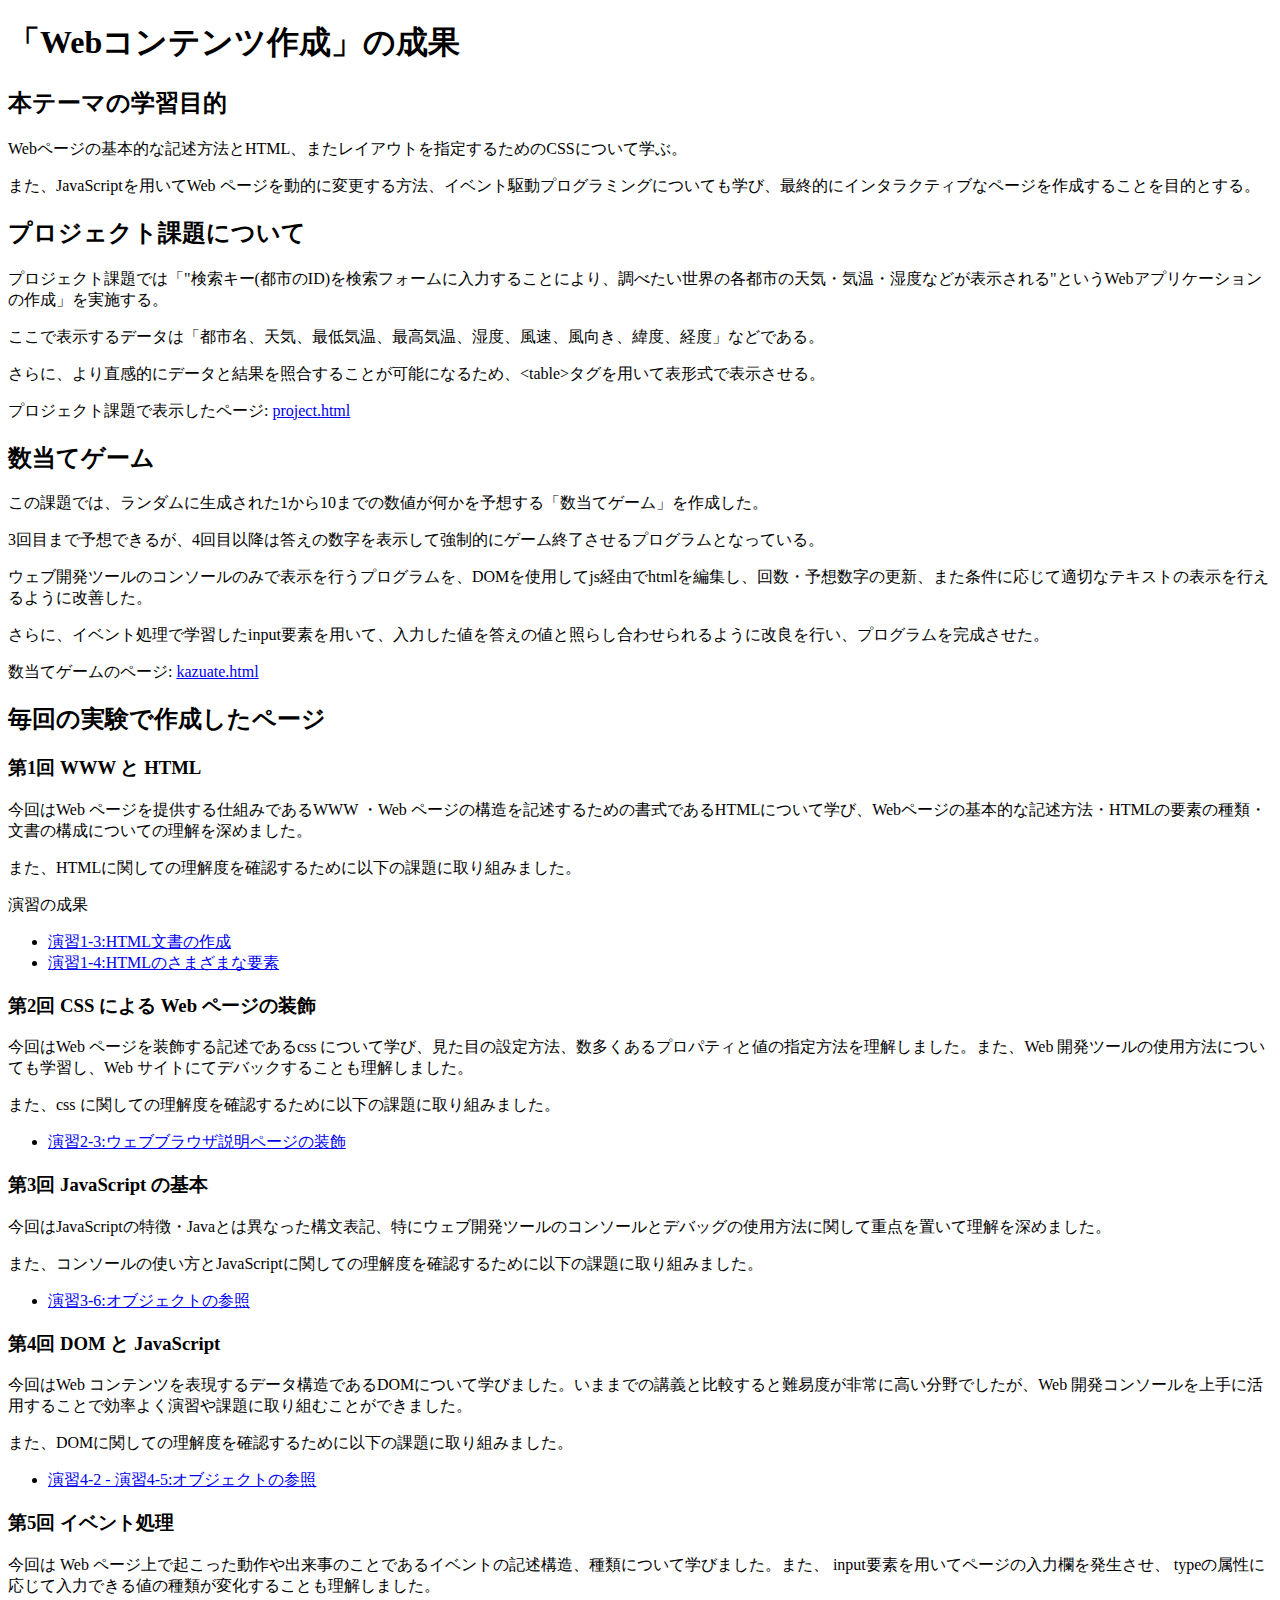
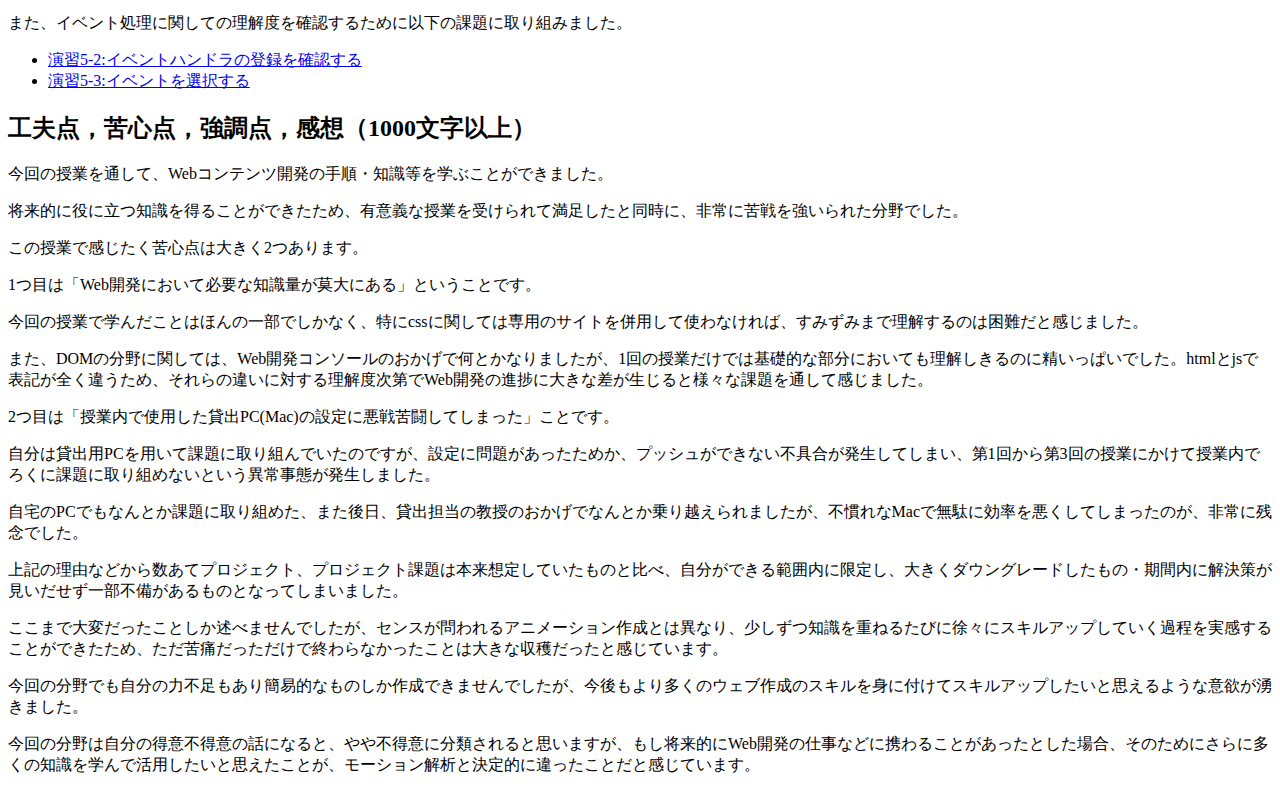
<file: index.html>
<!DOCTYPE html>
<html>
  <head>
    <meta charset="utf-8">
    <title>「Webコンテンツ作成」の成果</title>
  </head>
  <body>
    <h1>「Webコンテンツ作成」の成果</h1>
    <h2>本テーマの学習目的</h2>
      <p>Webページの基本的な記述方法とHTML、またレイアウトを指定するためのCSSについて学ぶ。</p>
      <p>また、JavaScriptを用いてWeb ページを動的に変更する方法、イベント駆動プログラミングについても学び、最終的にインタラクティブなページを作成することを目的とする。</p>
    <h2>プロジェクト課題について</h2>
    <p>プロジェクト課題では「&quot;検索キー(都市のID)を検索フォームに入力することにより、調べたい世界の各都市の天気・気温・湿度などが表示される&quot;というWebアプリケーションの作成」を実施する。</p>
    <p>ここで表示するデータは「都市名、天気、最低気温、最高気温、湿度、風速、風向き、緯度、経度」などである。</p>
    <p>さらに、より直感的にデータと結果を照合することが可能になるため、&lt;table&gt;タグを用いて表形式で表示させる。</p>
    <p>プロジェクト課題で表示したページ:
      <a href="https://g984692019.github.io/medialabo/project.html"
      title="プロジェクト"
      target="_blank">project.html</a></p>
    <h2>数当てゲーム</h2>
    <p>この課題では、ランダムに生成された1から10までの数値が何かを予想する「数当てゲーム」を作成した。</p>
    <p>3回目まで予想できるが、4回目以降は答えの数字を表示して強制的にゲーム終了させるプログラムとなっている。</p>
    <p>ウェブ開発ツールのコンソールのみで表示を行うプログラムを、DOMを使用してjs経由でhtmlを編集し、回数・予想数字の更新、また条件に応じて適切なテキストの表示を行えるように改善した。</p>
    <p>さらに、イベント処理で学習したinput要素を用いて、入力した値を答えの値と照らし合わせられるように改良を行い、プログラムを完成させた。</p>
    <p>数当てゲームのページ:
      <a href="https://g984692019.github.io/medialabo/kazuate.html"
      title="数当て"
      target="_blank">kazuate.html</a></p>
    <h2>毎回の実験で作成したページ</h2>
    <h3>第1回 WWW と HTML</h3>
    <p>今回はWeb ページを提供する仕組みであるWWW ・Web ページの構造を記述するための書式であるHTMLについて学び、Webページの基本的な記述方法・HTMLの要素の種類・文書の構成についての理解を深めました。</p>
    <p>また、HTMLに関しての理解度を確認するために以下の課題に取り組みました。</p>
    <p>演習の成果</p>
    <ul>
      <li><a href="https://g984692019.github.io/medialabo/practice-html/structure.html"
           target="_blank">演習1-3:HTML文書の作成</a>
      </li>
      <li><a href="https://g984692019.github.io/medialabo/practice-html/elements.html"
           target="_blank">演習1-4:HTMLのさまざまな要素</a>
      </li>
    </ul>
    <h3>第2回 CSS による Web ページの装飾</h3>
    <p>今回はWeb ページを装飾する記述であるcss について学び、見た目の設定方法、数多くあるプロパティと値の指定方法を理解しました。また、Web 開発ツールの使用方法についても学習し、Web サイトにてデバックすることも理解しました。</p>
    <p>また、css に関しての理解度を確認するために以下の課題に取り組みました。</p>
    <ul>
      <li><a href="https://g984692019.github.io/medialabo/practice-css/browser-intro.html"
        target="_blank">演習2-3:ウェブブラウザ説明ページの装飾</a>
      </li>
    </ul>
    <h3>第3回 JavaScript の基本</h3>
    <p>今回はJavaScriptの特徴・Javaとは異なった構文表記、特にウェブ開発ツールのコンソールとデバッグの使用方法に関して重点を置いて理解を深めました。</p>
    <p>また、コンソールの使い方とJavaScriptに関しての理解度を確認するために以下の課題に取り組みました。</p>
    <ul>
      <li><a href="https://g984692019.github.io/medialabo/practice-js/obj-practice.html"
        target="_blank">演習3-6:オブジェクトの参照</a>
      </li>
    </ul>
    <h3>第4回 DOM と JavaScript</h3>
    <p>今回はWeb コンテンツを表現するデータ構造であるDOMについて学びました。いままでの講義と比較すると難易度が非常に高い分野でしたが、Web 開発コンソールを上手に活用することで効率よく演習や課題に取り組むことができました。</p>
    <p>また、DOMに関しての理解度を確認するために以下の課題に取り組みました。</p>
    <ul>
      <li><a href="https://g984692019.github.io/medialabo/practice-dom/dom-exercise.html"
        target="_blank">演習4-2 - 演習4-5:オブジェクトの参照</a>
      </li>
    </ul>
    <h3>第5回 イベント処理</h3>
    <p>今回は Web ページ上で起こった動作や出来事のことであるイベントの記述構造、種類について学びました。また、 input要素を用いてページの入力欄を発生させ、 typeの属性に応じて入力できる値の種類が変化することも理解しました。</p>
    <p>また、イベント処理に関しての理解度を確認するために以下の課題に取り組みました。</p>
    <ul>
      <li><a href="https://g984692019.github.io/medialabo/practice-event/event-intro.html"
        target="_blank">演習5-2:イベントハンドラの登録を確認する</a>
      </li>
      <li><a href="https://g984692019.github.io/medialabo/practice-event/event-list.html"
        target="_blank">演習5-3:イベントを選択する</a>
      </li>
    </ul>
    <h2>工夫点，苦心点，強調点，感想（1000文字以上）</h2>
    <p>今回の授業を通して、Webコンテンツ開発の手順・知識等を学ぶことができました。</p>
    <p>将来的に役に立つ知識を得ることができたため、有意義な授業を受けられて満足したと同時に、非常に苦戦を強いられた分野でした。</p>
    <p>この授業で感じたく苦心点は大きく2つあります。</p>
    <p>1つ目は「Web開発において必要な知識量が莫大にある」ということです。</p>
    <p>今回の授業で学んだことはほんの一部でしかなく、特にcssに関しては専用のサイトを併用して使わなければ、すみずみまで理解するのは困難だと感じました。</p>
    <p>また、DOMの分野に関しては、Web開発コンソールのおかげで何とかなりましたが、1回の授業だけでは基礎的な部分においても理解しきるのに精いっぱいでした。htmlとjsで表記が全く違うため、それらの違いに対する理解度次第でWeb開発の進捗に大きな差が生じると様々な課題を通して感じました。</p>
    <p>2つ目は「授業内で使用した貸出PC(Mac)の設定に悪戦苦闘してしまった」ことです。</p>
    <p>自分は貸出用PCを用いて課題に取り組んでいたのですが、設定に問題があったためか、プッシュができない不具合が発生してしまい、第1回から第3回の授業にかけて授業内でろくに課題に取り組めないという異常事態が発生しました。</p>
    <p>自宅のPCでもなんとか課題に取り組めた、また後日、貸出担当の教授のおかげでなんとか乗り越えられましたが、不慣れなMacで無駄に効率を悪くしてしまったのが、非常に残念でした。</p>
    <p>上記の理由などから数あてプロジェクト、プロジェクト課題は本来想定していたものと比べ、自分ができる範囲内に限定し、大きくダウングレードしたもの・期間内に解決策が見いだせず一部不備があるものとなってしまいました。</p>
    <p>ここまで大変だったことしか述べませんでしたが、センスが問われるアニメーション作成とは異なり、少しずつ知識を重ねるたびに徐々にスキルアップしていく過程を実感することができたため、ただ苦痛だっただけで終わらなかったことは大きな収穫だったと感じています。</p>
    <p>今回の分野でも自分の力不足もあり簡易的なものしか作成できませんでしたが、今後もより多くのウェブ作成のスキルを身に付けてスキルアップしたいと思えるような意欲が湧きました。</p>
    <p>今回の分野は自分の得意不得意の話になると、やや不得意に分類されると思いますが、もし将来的にWeb開発の仕事などに携わることがあったとした場合、そのためにさらに多くの知識を学んで活用したいと思えたことが、モーション解析と決定的に違ったことだと感じています。</p>
  </body>
</html>
</file>
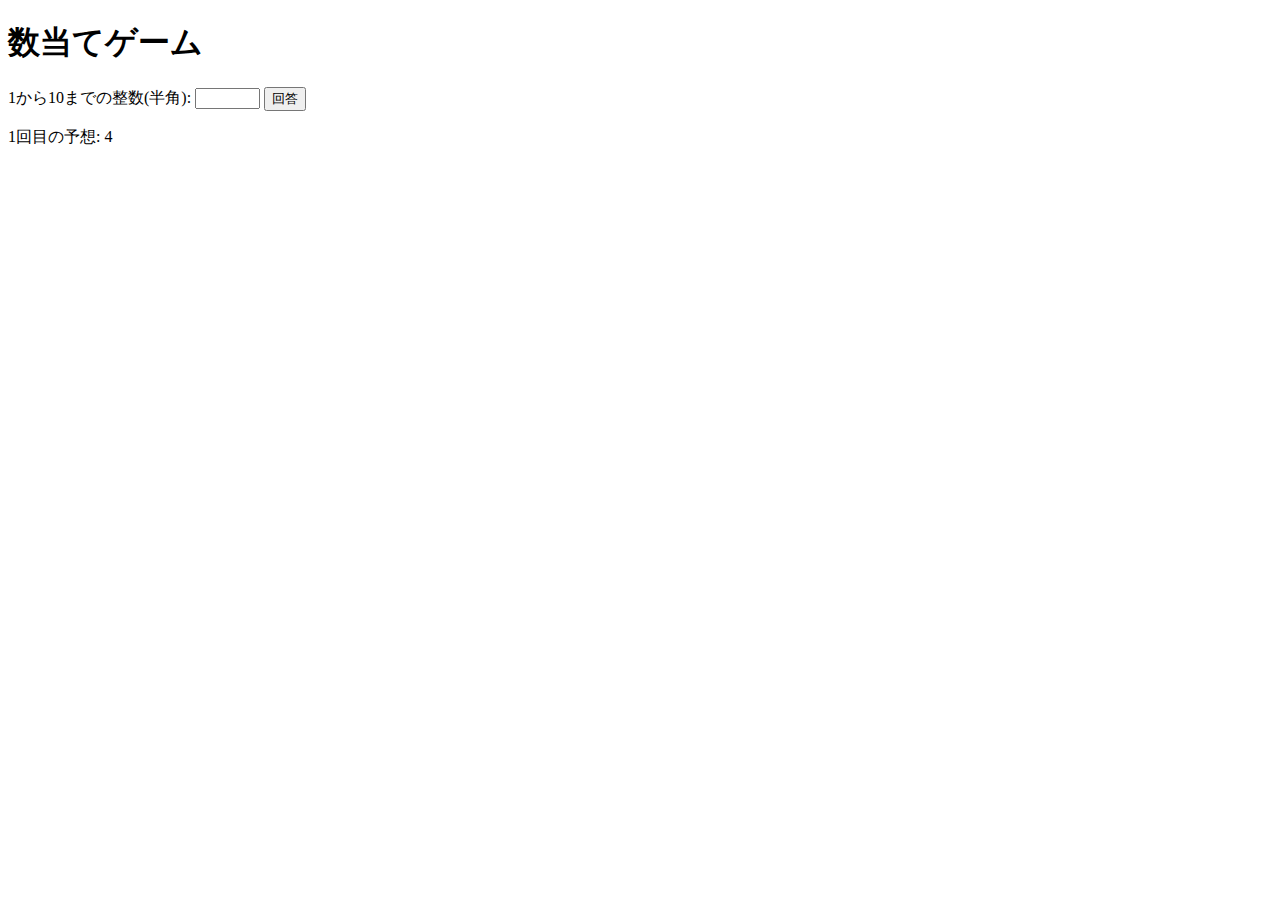
<file: kazuate.html>
<!DOCTYPE html>
<html>
  <head>
    <meta charset="utf-8">
    <title>数当てゲーム</title>
    <script src="kazuate.js" defer></script>
  </head>

  <body>
    <h1>数当てゲーム</h1>
    <label for="hani">1から10までの整数(半角):</label>
    <input type="text" name = "suji" id="suji" size="5">
    <button id="print">回答</button>
    <p><span id="kaisu">1</span>回目の予想: <span id="answer">4</span></p>
    <p id="result"></p>
  </body>
</html>
</file>
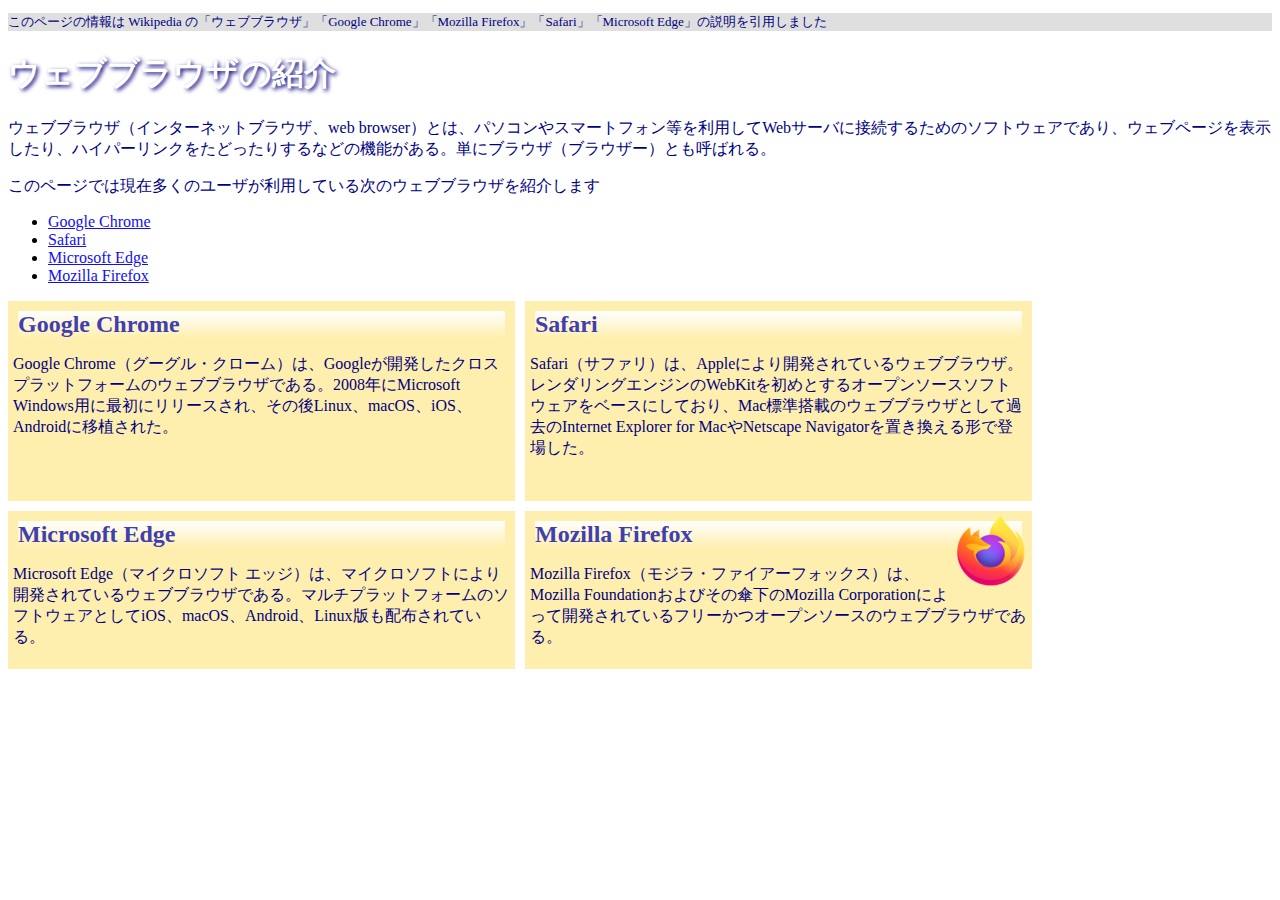
<file: practice-css/browser-intro.html>
<!doctype html>
<html lang="ja">
<head>
    <meta charset="utf-8">
    <title>ウェブブラウザの紹介</title>
	<link rel="stylesheet" href="browser-intro.css">
</head>

<body>

<p class="info">このページの情報は Wikipedia の「ウェブブラウザ」「Google Chrome」「Mozilla Firefox」「Safari」「Microsoft Edge」の説明を引用しました</p>

<h1>ウェブブラウザの紹介</h1>

<p>ウェブブラウザ（インターネットブラウザ、web browser）とは、パソコンやスマートフォン等を利用してWebサーバに接続するためのソフトウェアであり、ウェブページを表示したり、ハイパーリンクをたどったりするなどの機能がある。単にブラウザ（ブラウザー）とも呼ばれる。</p>

<p>このページでは現在多くのユーザが利用している次のウェブブラウザを紹介します</p>
<ul>
	<li><a href="https://ja.wikipedia.org/wiki/Google_Chrome">Google Chrome<a></li>
	<li><a href="https://ja.wikipedia.org/wiki/Safari">Safari</a></li>
	<li><a href="https://ja.wikipedia.org/wiki/Microsoft_Edge">Microsoft Edge</a></li>
	<li><a href="https://ja.wikipedia.org/wiki/Mozilla_Firefox">Mozilla Firefox</a></li>
</ul>


<div id="zentai">

<div>
<h2>Google Chrome</h2>
<p>Google Chrome（グーグル・クローム）は、Googleが開発したクロスプラットフォームのウェブブラウザである。2008年にMicrosoft Windows用に最初にリリースされ、その後Linux、macOS、iOS、Androidに移植された。</p>
</div>

<div>
<h2>Safari</h2>
<p>Safari（サファリ）は、Appleにより開発されているウェブブラウザ。レンダリングエンジンのWebKitを初めとするオープンソースソフトウェアをベースにしており、Mac標準搭載のウェブブラウザとして過去のInternet Explorer for MacやNetscape Navigatorを置き換える形で登場した。</p>
</div>

<div>
<h2>Microsoft Edge</h2>
<p>Microsoft Edge（マイクロソフト エッジ）は、マイクロソフトにより開発されているウェブブラウザである。マルチプラットフォームのソフトウェアとしてiOS、macOS、Android、Linux版も配布されている。</p>
</div>

<div>
<img src="firefox_icon.png">
<h2>Mozilla Firefox</h2>
<p>Mozilla Firefox（モジラ・ファイアーフォックス）は、Mozilla Foundationおよびその傘下のMozilla Corporationによって開発されているフリーかつオープンソースのウェブブラウザである。</p>
</div>

</div>

</body>

</html>
</file>
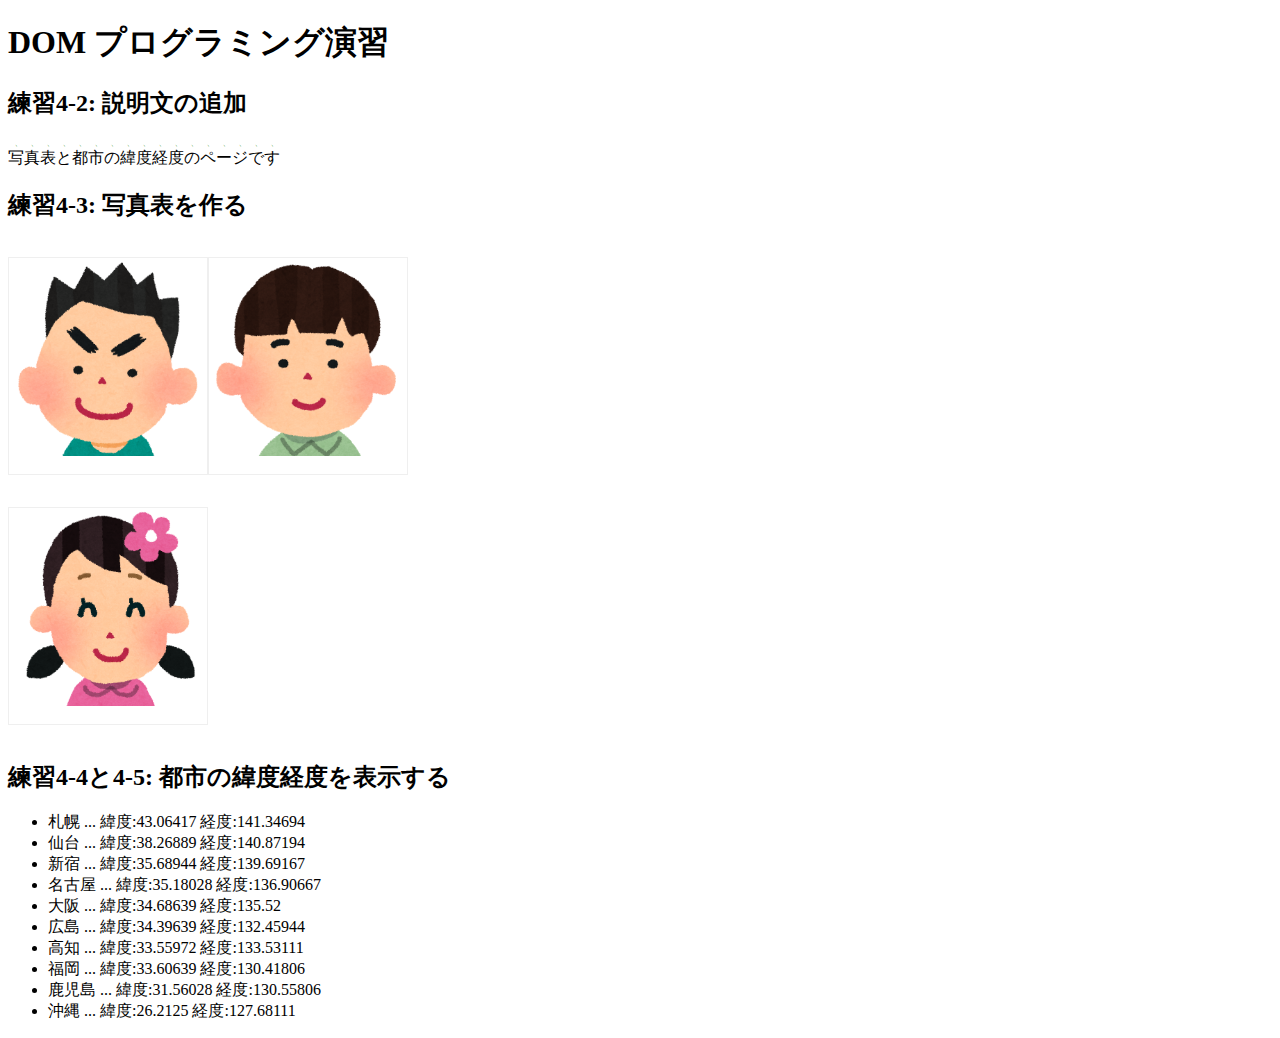
<file: practice-dom/dom-exercise.html>
<!DOCTYPE html>
<html>
  <head>
    <title>練習4-2から4-5</title>
	<link rel="stylesheet" href="dom-exercise.css">
	<script src="dom-exercise.js" defer></script>
  </head>

  <body>
	  <!-- 注意: 
		  このファイルをエディタで直接編集しないこと！
	  -->

	  <h1>DOM プログラミング演習</h1>

	  <h2 id="ex42">練習4-2: 説明文の追加</h2>

	  <h2>練習4-3: 写真表を作る</h2>
	  <div id="phototable"></div>

	  <h2>練習4-4と4-5: 都市の緯度経度を表示する</h2>
	  <ul id="location">
		<li>この要素は JavaScript プログラムで削除すること</li>
		<li>この要素は JavaScript プログラムで削除すること</li>
		<li>この要素は JavaScript プログラムで削除すること</li>
	  </ul>
  </body>
</html>
</file>
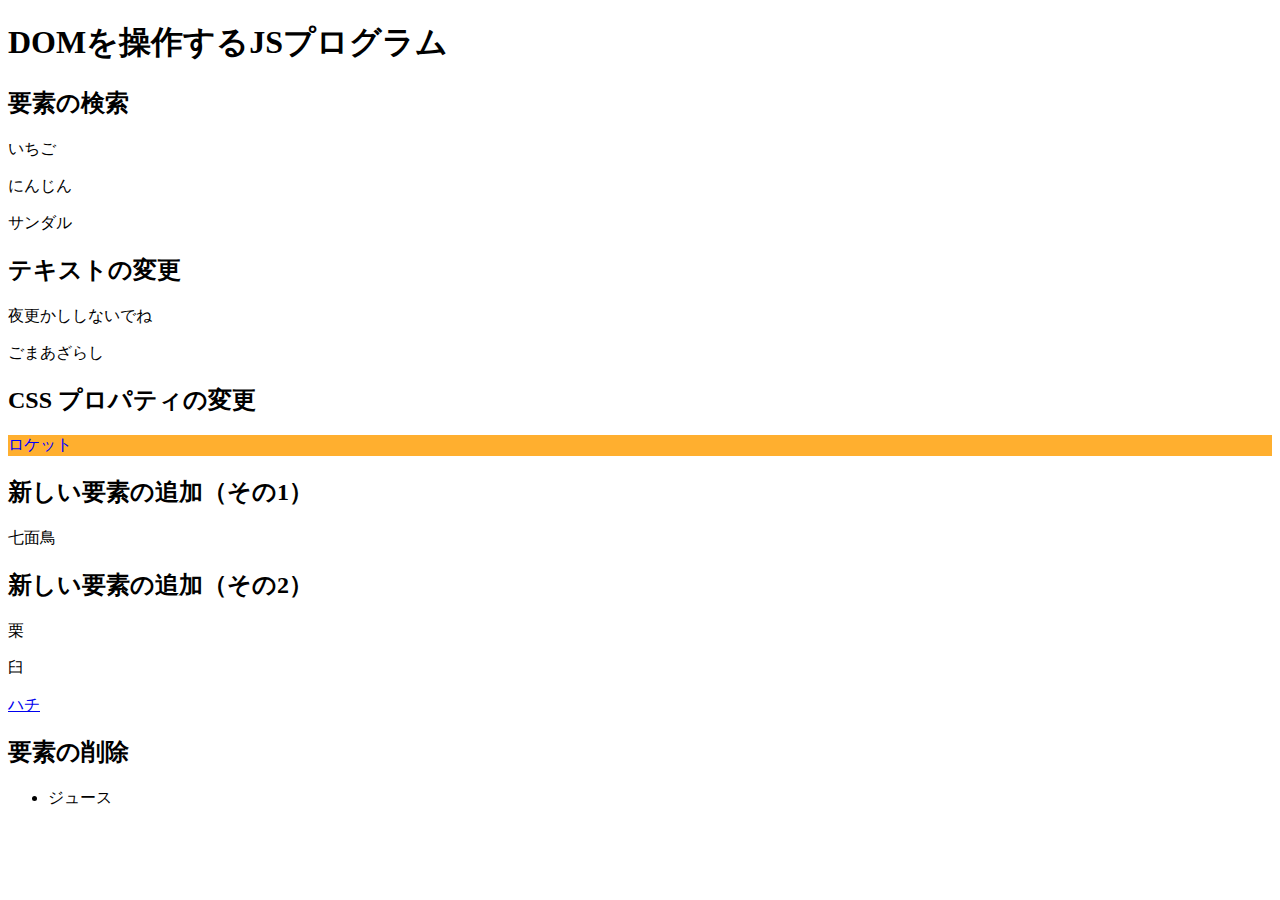
<file: practice-dom/dom-intro.html>
<!DOCTYPE html>
<html>
  <head>
	<meta charset="utf-8">
    <title>DOMを操作するJSプログラム</title>
  <script src="dom-intro.js" defer></script>
  </head>

  <body>
	  <h1>DOMを操作するJSプログラム</h1>

	  <h2>要素の検索</h2>
	  <p id="strawberry">いちご</p>
	  <p class="cands">にんじん</p>
	  <p class="cands">サンダル</p>

	  <h2>テキストの変更</h2>
	  <p id="yacht">ヨット</p>
	  <p>ごま<span id="solt">しお</span></p>

	  <h2>CSS プロパティの変更</h2>
	  <p id="rocket">ロケット</p>
	  
	  <h2 id="addition">新しい要素の追加（その1）</h2>

	  <h2>新しい要素の追加（その2）</h2>
	  <div id="sarukani">
		  <p>栗</p>
		  <p>臼</p>
	  </div>

	  <h2>要素の削除</h2>
	  <ul>
		  <li id="whale">クジラ</li>
		  <li>ジュース</li>
	  </ul>
  </body>
</html>
</file>
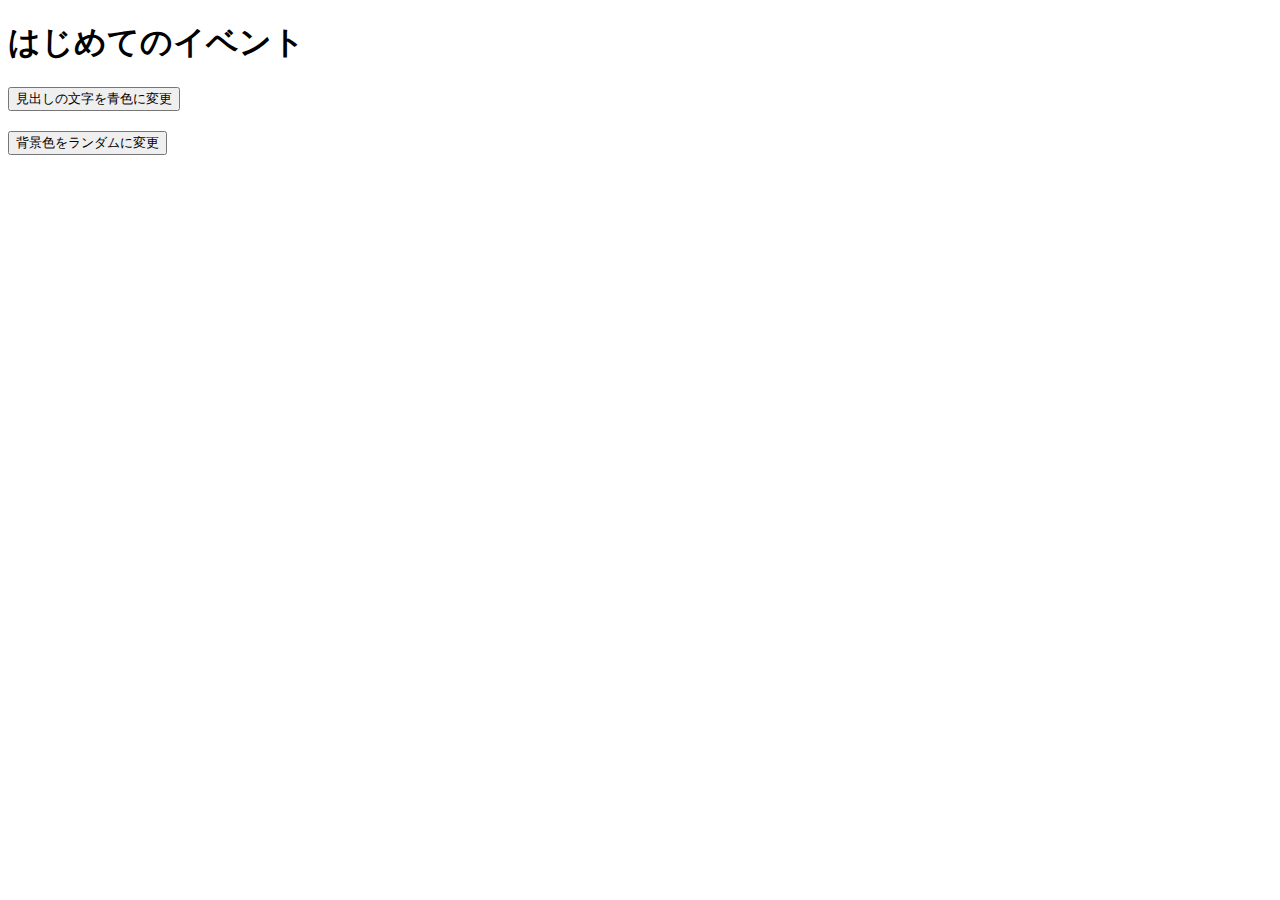
<file: practice-event/event-intro.html>
<!DOCTYPE html>
<html>
  <head>
    <title>はじめてのイベント</title>
	<link rel="stylesheet" href="event-intro.css">
	<script src="event-intro.js" defer></script>
  </head>

  <body>
    <h1>はじめてのイベント</h1>
	<button id="blue">見出しの文字を青色に変更</button>
	<button id="random">背景色をランダムに変更</button>
  </body>
</html>
</file>
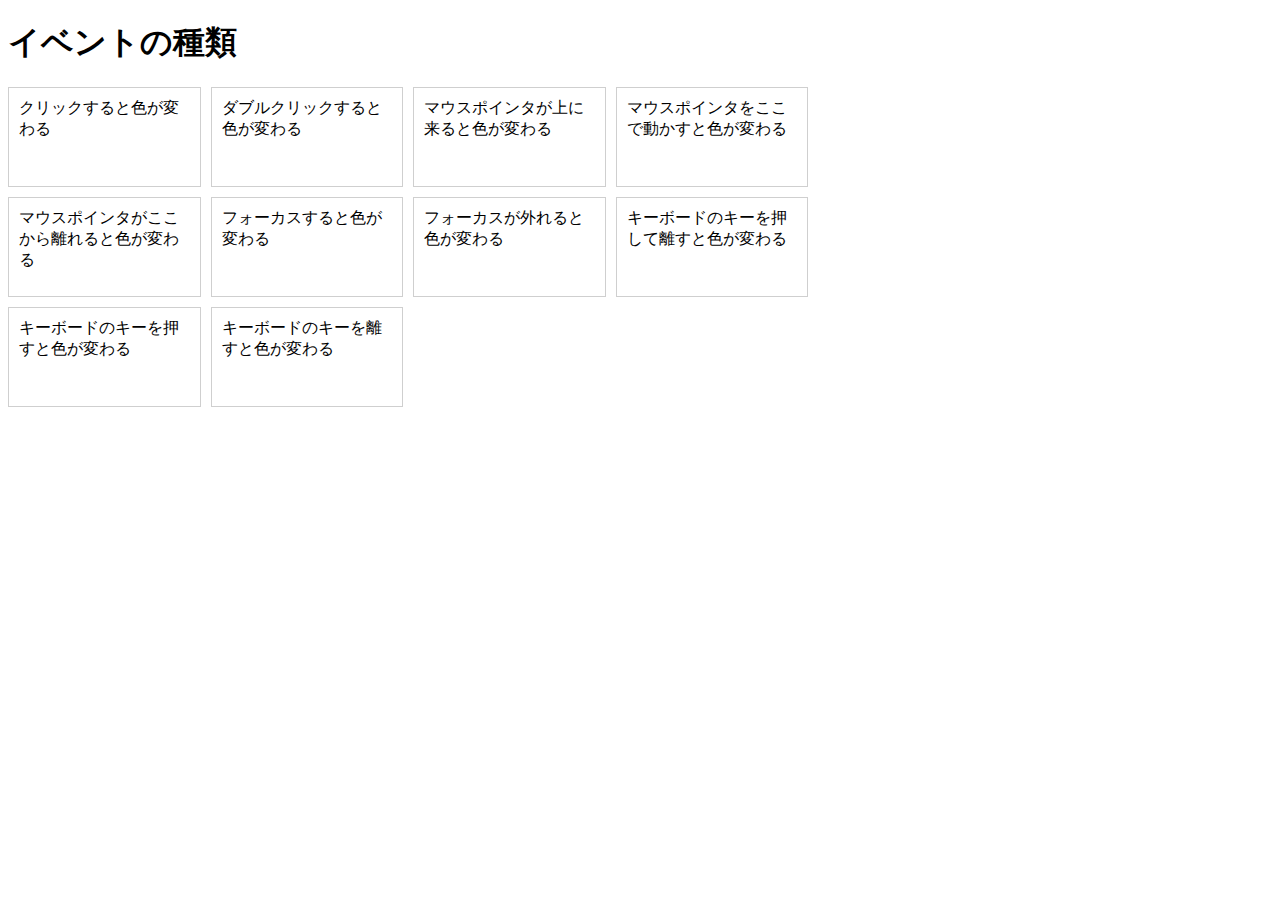
<file: practice-event/event-list.html>
<!DOCTYPE html>
<html>
  <head>
    <title>イベントの種類</title>
	<link rel="stylesheet" href="event-list.css">
	<script src="event-list.js" defer></script>
  </head>

  <body>
    <h1>イベントの種類</h1>
	<div id="main">
		<div class="cell" id="cell1">クリックすると色が変わる</div>
		<div class="cell" id="cell2">ダブルクリックすると色が変わる</div>
		<div class="cell" id="cell3">マウスポインタが上に来ると色が変わる</div>
		<div class="cell" id="cell4">マウスポインタをここで動かすと色が変わる</div>

		<div class="cell" id="cell5">マウスポインタがここから離れると色が変わる</div>
		<div class="cell" id="cell6" tabindex="1">フォーカスすると色が変わる</div>
		<div class="cell" id="cell7" tabindex="2">フォーカスが外れると色が変わる</div>
		<div class="cell" id="cell8" tabindex="3">キーボードのキーを押して離すと色が変わる</div>
		<div class="cell" id="cell9" tabindex="4">キーボードのキーを押すと色が変わる</div>
		<div class="cell" id="cell10" tabindex="5">キーボードのキーを離すと色が変わる</div>
  </body>
</html>
</file>
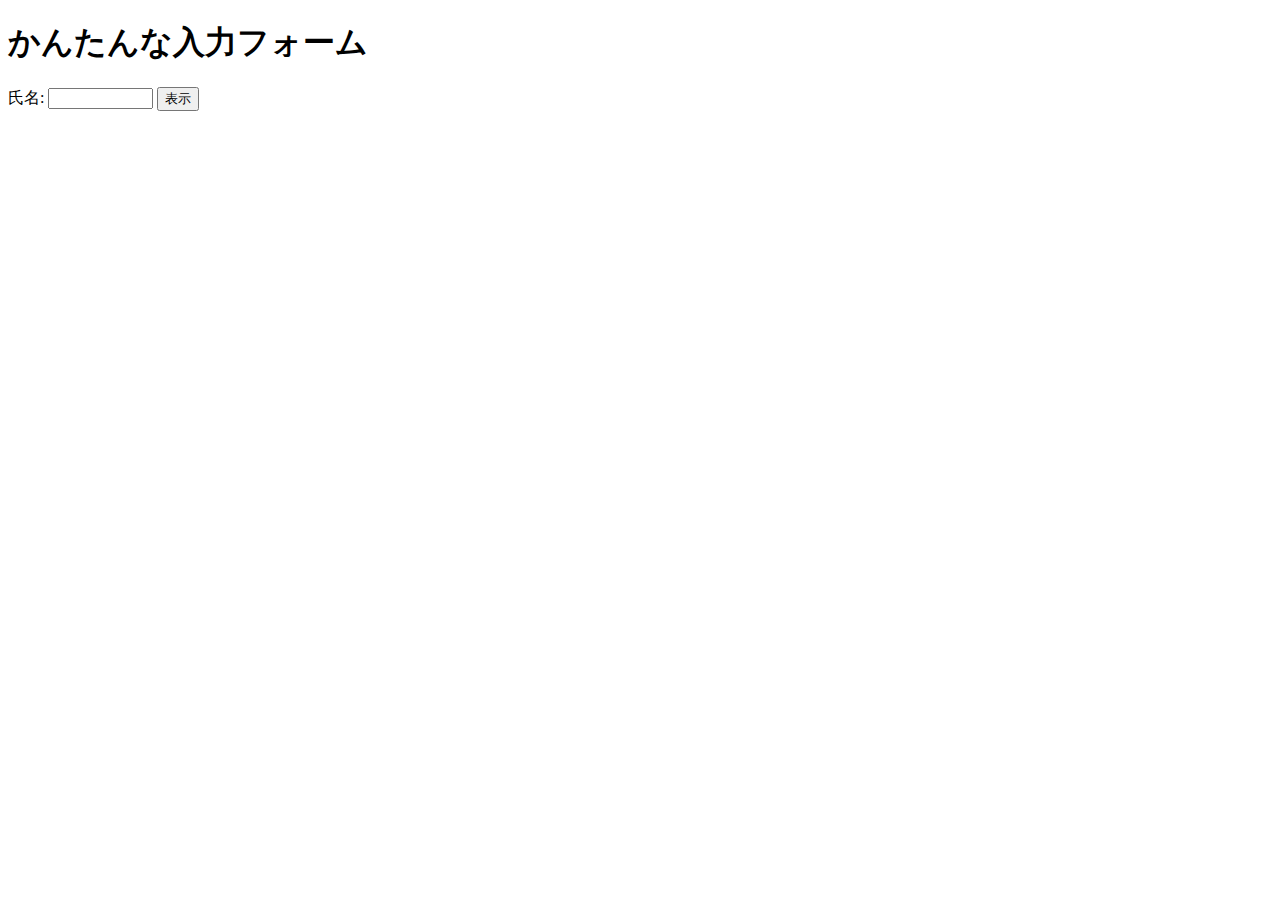
<file: practice-event/input-demo.html>
<!DOCTYPE html>
<html>
  <head>
    <title>かんたんな入力フォーム</title>
	<script src="input-demo.js" defer></script>
  </head>

  <body>
    <h1>かんたんな入力フォーム</h1>
	<label for="shimei">氏名: </label>
	<input type="text" name="shimei" size="10">
	<button id="print">表示</button>
  </body>
</html>
</file>
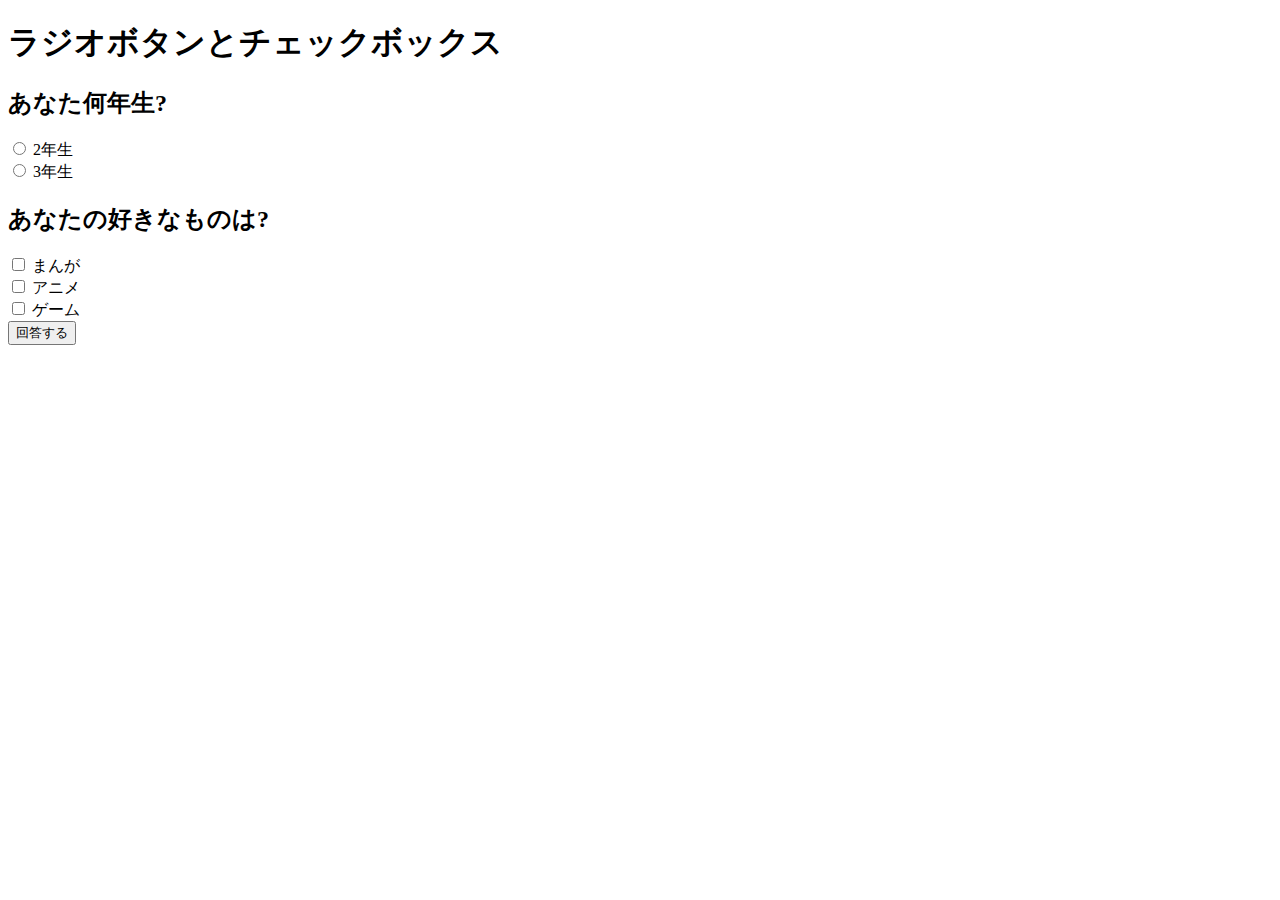
<file: practice-event/radio-checkbox-demo.html>
<!DOCTYPE html>
<html>
  <head>
    <title>ラジオボタンとチェックボックス</title>
	<script src="radio-checkbox-demo.js" defer></script>
  </head>

  <body>
    <h1>ラジオボタンとチェックボックス</h1>
	<h2>あなた何年生?</h2>
	<div>
		<input type="radio" name="year" id="year2" value="2">
		<label for="year2">2年生</label>
	</div>
	<div>
		<input type="radio" name="year" id="year3" value="3">
		<label for="year3">3年生</label>
	</div>

	<h2>あなたの好きなものは?</h2>
	<div>
		<input type="checkbox" name="hobby" id="manga" value="manga">
		<label for="manga">まんが</label>
	</div>
	<div>
		<input type="checkbox" name="hobby" id="anime" value="anime">
		<label for="anime">アニメ</label>
	</div>
	<div>
		<input type="checkbox" name="hobby" id="game" value="game">
		<label for="game">ゲーム</label>
	</div>

	<div>
		<button id="answer">回答する</button>
	</div>
  </body>
</html>
</file>
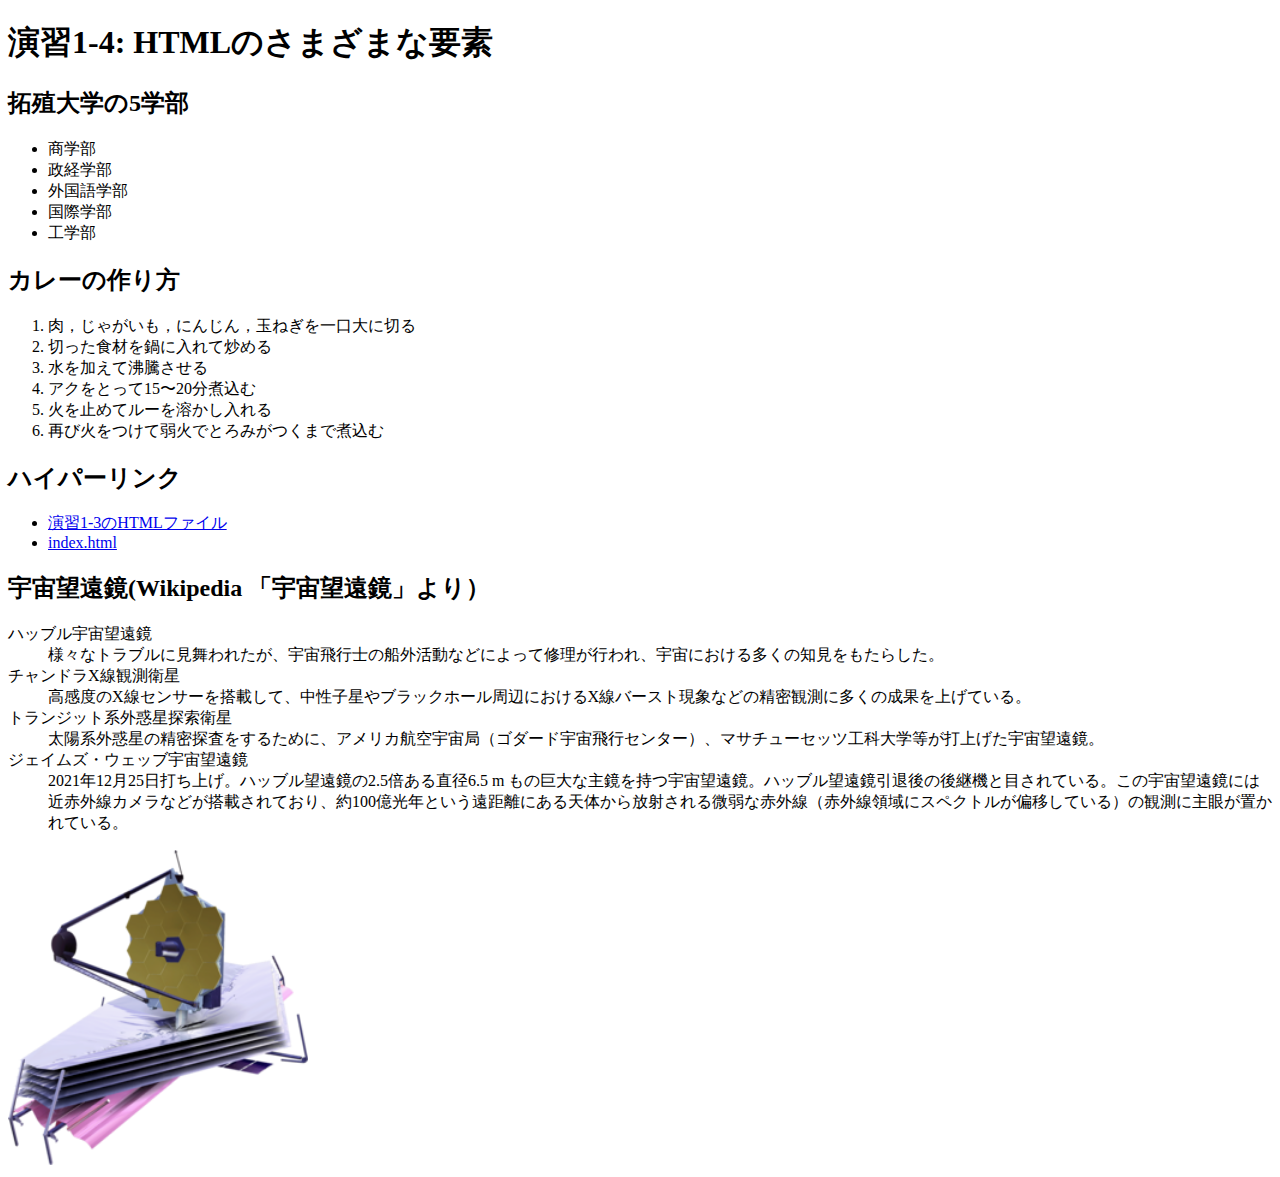
<file: practice-html/elements.html>
<!DOCTYPE html>
<html>
  <head>
    <meta charset="utf-8">
    <title>演習1-4: HTMLのさまざまな要素</title>
  </head>
  <body>
	<h1>演習1-4: HTMLのさまざまな要素</h1>
		<h2>拓殖大学の5学部</h2>
		<ul>
			<li>商学部</li>
			<li>政経学部</li>
			<li>外国語学部</li>
			<li>国際学部</li>
			<li>工学部</li>
		</ul>
	<h2>カレーの作り方</h2>
		<ol>
			<li>肉，じゃがいも，にんじん，玉ねぎを一口大に切る</li>
			<li>切った食材を鍋に入れて炒める</li>
			<li>水を加えて沸騰させる</li>
			<li>アクをとって15〜20分煮込む</li>
			<li>火を止めてルーを溶かし入れる</li>
			<li>再び火をつけて弱火でとろみがつくまで煮込む</li>
		</ol>
	<h2>ハイパーリンク</h2>
		<ul>
			<li><a href="https://g984692019.github.io/medialabo/practice-html/structure.html"
			   title="演習1-3"
			   target="_blank">演習1-3のHTMLファイル</a></li>
			<li><a href="https://g984692019.github.io/medialabo/index.html"
				title="index"
				target="_blank">index.html</a></li>
		</ul>
	<h2>宇宙望遠鏡(Wikipedia 「宇宙望遠鏡」より）</h2>
		<dl>
			<dt>ハッブル宇宙望遠鏡</dt>
				<dd>様々なトラブルに見舞われたが、宇宙飛行士の船外活動などによって修理が行われ、宇宙における多くの知見をもたらした。</dd>
			<dt>チャンドラX線観測衛星</dt>
				<dd>高感度のX線センサーを搭載して、中性子星やブラックホール周辺におけるX線バースト現象などの精密観測に多くの成果を上げている。</dd>
			<dt>トランジット系外惑星探索衛星</dt>
				<dd>太陽系外惑星の精密探査をするために、アメリカ航空宇宙局（ゴダード宇宙飛行センター）、マサチューセッツ工科大学等が打上げた宇宙望遠鏡。</dd>
			<dt>ジェイムズ・ウェッブ宇宙望遠鏡</dt>
				<dd>2021年12月25日打ち上げ。ハッブル望遠鏡の2.5倍ある直径6.5 m もの巨大な主鏡を持つ宇宙望遠鏡。ハッブル望遠鏡引退後の後継機と目されている。この宇宙望遠鏡には近赤外線カメラなどが搭載されており、約100億光年という遠距離にある天体から放射される微弱な赤外線（赤外線領域にスペクトルが偏移している）の観測に主眼が置かれている。</dd>
		</dl>

		<img src="JWST_spacecraft_model_2.png" alt="宇宙望遠鏡" width="300">
  </body>
</html>
</file>
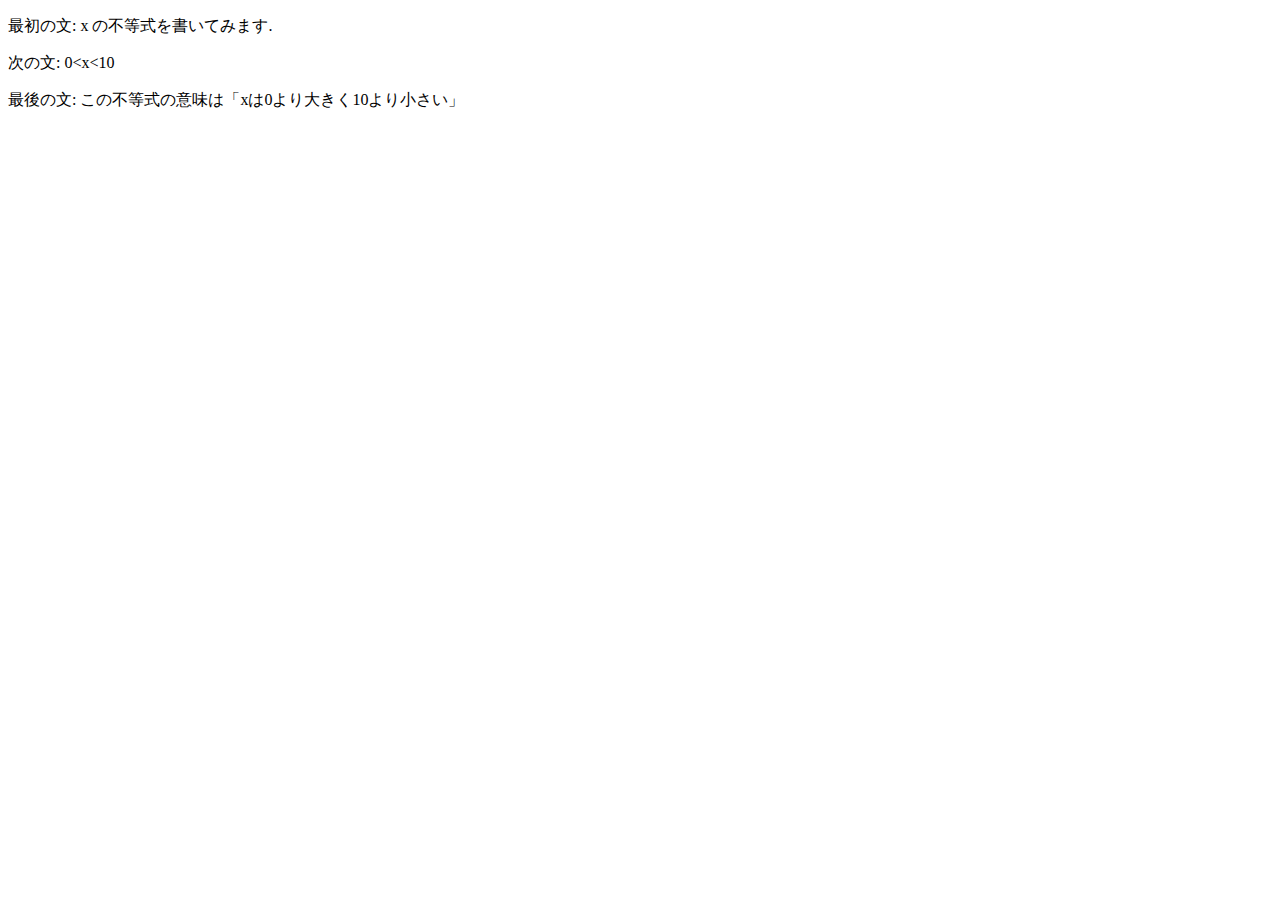
<file: practice-html/structure.html>
<!DOCTYPE html>
<html>
   <head>
      <meta charset="utf-8">
      <title>演習1-3</title>
   </head>
   <body>
      <p>最初の文: x の不等式を書いてみます.</p>
      <p>次の文: 0&lt;x&lt;10</p>
      <p>最後の文: この不等式の意味は「xは0より大きく10より小さい」</p>

<!-- <p>これは不要な文章です．</p> -->
</file>
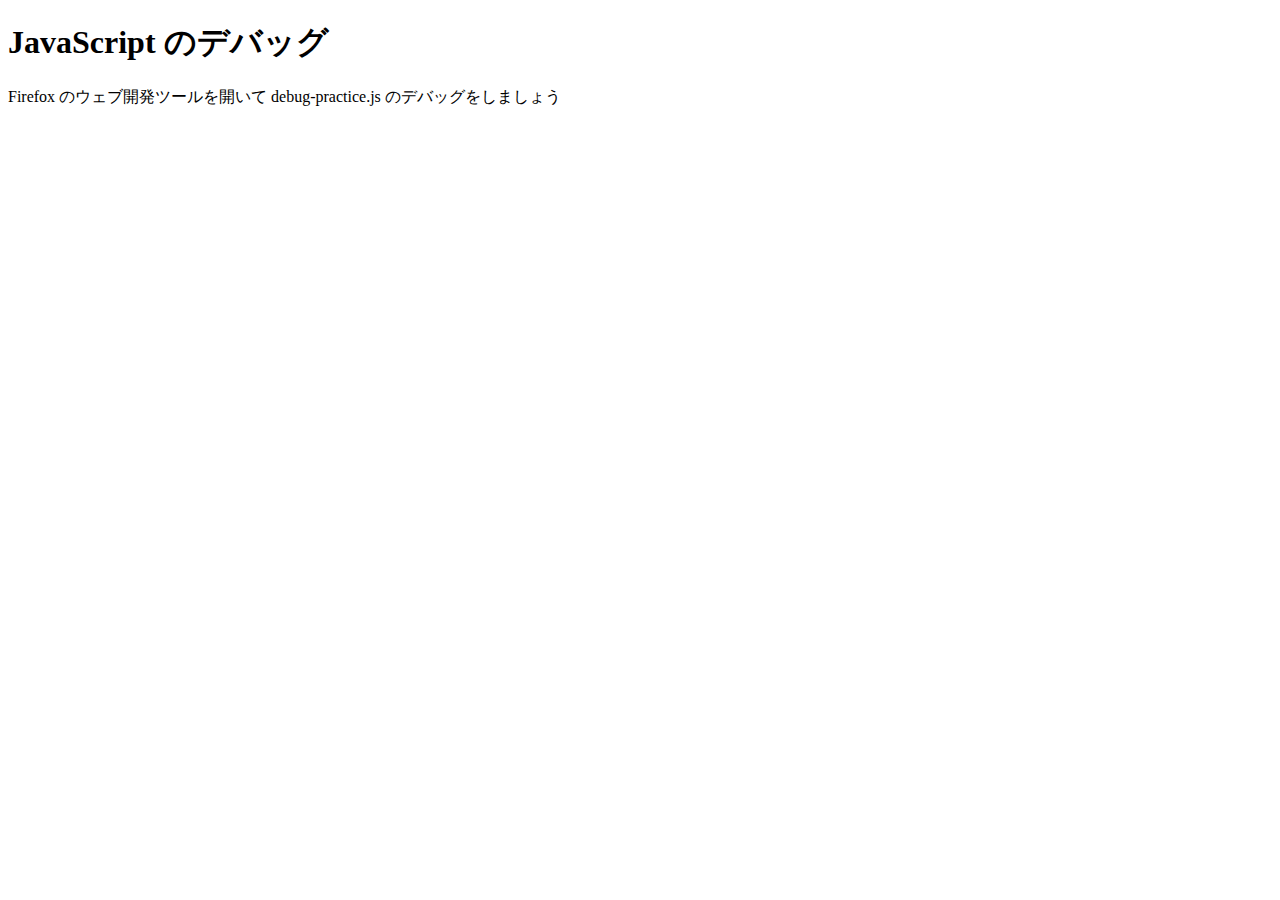
<file: practice-js/debug-practice.html>
<!DOCTYPE html>
<html>
  <head>
    <meta charset="utf-8">
    <title>JavaScript のデバッグ</title>
	<script src="debug-practice.js" defer></script>
  </head>

  <body>
    <h1>JavaScript のデバッグ</h1>

    <p>Firefox のウェブ開発ツールを開いて debug-practice.js のデバッグをしましょう</p>
  </body>
</html>
</file>
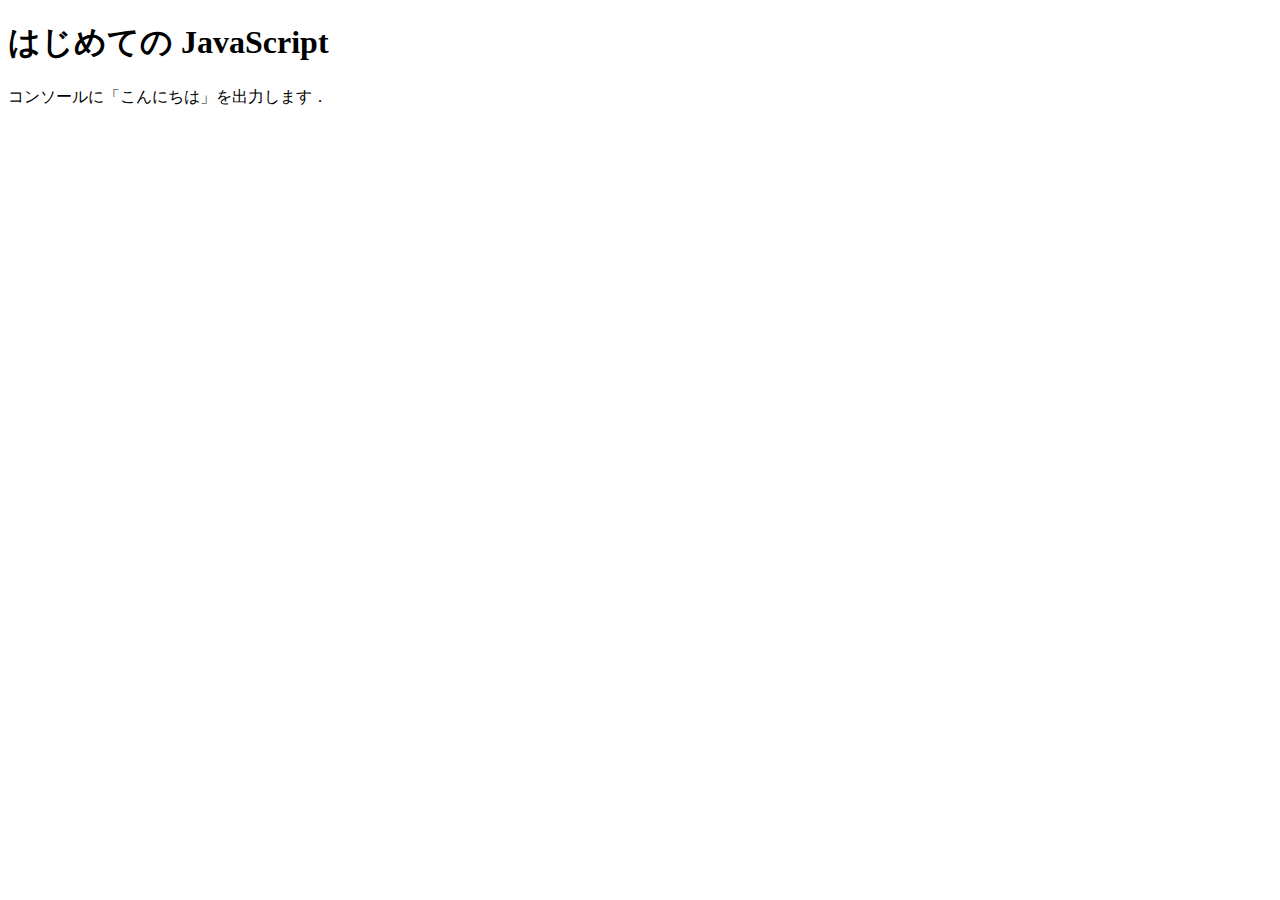
<file: practice-js/jsintro.html>
<!DOCTYPE html>
<html>
  <head>
    <meta charset="utf-8">
    <title>はじめての JavaScript</title>

    <script src="hello.js" defer></script>
  </head>

  <body>
    <h1>はじめての JavaScript</h1>

    <p>コンソールに「こんにちは」を出力します．</p>
  </body>
</html>
</file>
<file: practice-css/browser-intro.css>
p {
	color: navy;
}

a:link{
	color:#130fef;
}

p.info {
	font-size: small;
	background-color:#dfdfdf;
}

h1 {
	color:white;
	text-shadow:2px 2px 4px navy;
}

h2 {
	border: solid 1px black;
	margin: 5px;
}

div#zentai {
	display: grid;
	grid-template-columns: 1fr 1fr;
	grid-template-rows: 200px;
	grid-gap: 10px;
	width: 1024px;
}

div#zentai > div {
	padding: 5px;
	background-color: #ffefaf;
}

div#zentai > div > h2{
	font-family: cursive;
	color:#3f3faf;
	border: none;
	background: linear-gradient(white, #ffefaf);
}

img{
	float: right;
}
</file>
<file: practice-dom/dom-exercise.css>
div#phototable {
	display: grid; 
	grid-template-columns: 1fr 1fr;
    grid-auto-rows: 250px;
    width: 400px;
}

div#phototable > p {
	border: 1px solid #efefef;
	
}

div#phototable > p > img {
	display: block;
	width: 100%;
}
</file>
<file: practice-event/event-intro.css>
button {
	display: block;
	margin-top: 20px;
}
</file>
<file: practice-event/event-list.css>
#main {
	display: grid;
	grid-template-columns: 1fr 1fr 1fr 1fr;
	grid-auto-rows: 100px;
	grid-gap: 10px;
	width: 800px;
}

.cell {
	padding: 10px;
	border: 1px solid #cfcfcf;
}

.cell:focus {
	border: 1px solid black;
}
</file>
